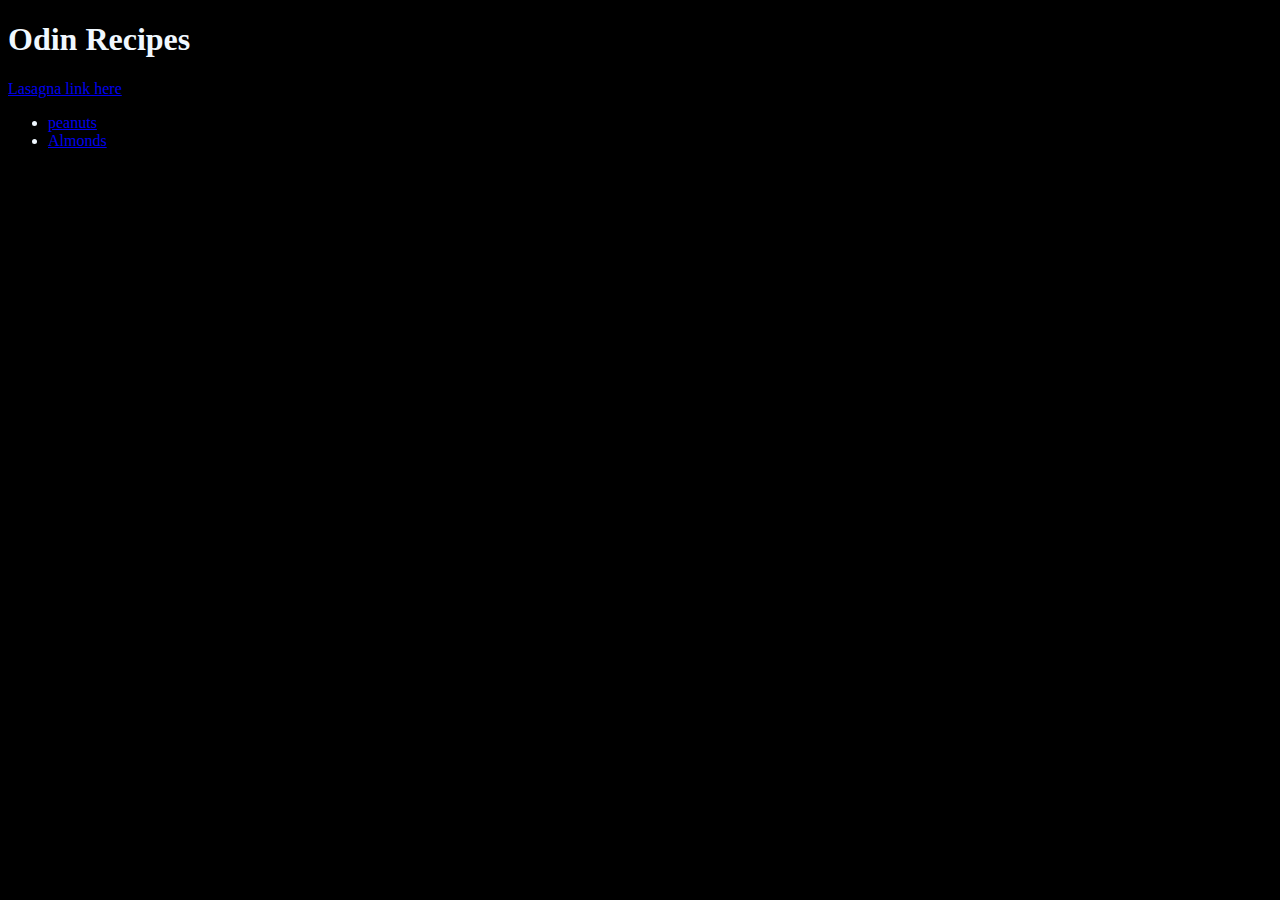
<file: index.html>
<!DOCTYPE html>
<html lang="en">
<head>
    <meta charset="UTF-8">
    <meta name="viewport" content="width=device-width, initial-scale=1.0">
    <link rel="stylesheet" href="styles.css">
    <title>Recipes</title>
</head>
<body>
    <h1>Odin Recipes</h1>
    <a href="lasagna.html" rel="noopen noreferrence" target="_blank">Lasagna link here</a>

    <ul>
        <li><a href="peanut.html">peanuts</a></li>
        <li><a href="almonds.html">Almonds</a></li>
    </ul>
</body>
</html>
</file>
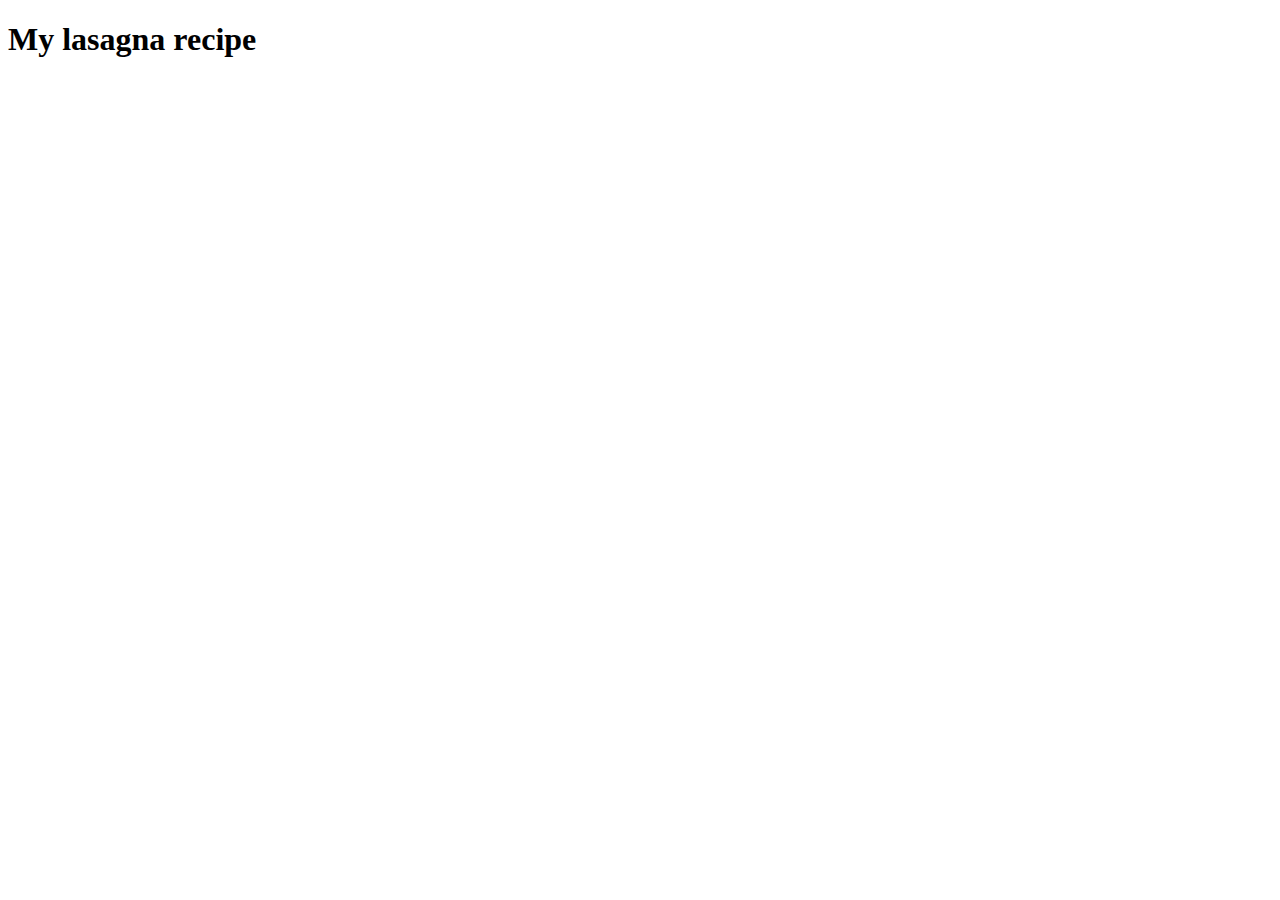
<file: lasagna.html>
<!DOCTYPE html>
<html lang="en">
<head>
    <meta charset="UTF-8">
    <meta name="viewport" content="width=device-width, initial-scale=1.0">
    <title>Lasagne</title>
</head>
<body>
    <h1>My lasagna recipe</h1>
</body>
</html>
</file>
<file: styles.css>
body {
    background-color:black;
    color: aliceblue;
}
</file>
